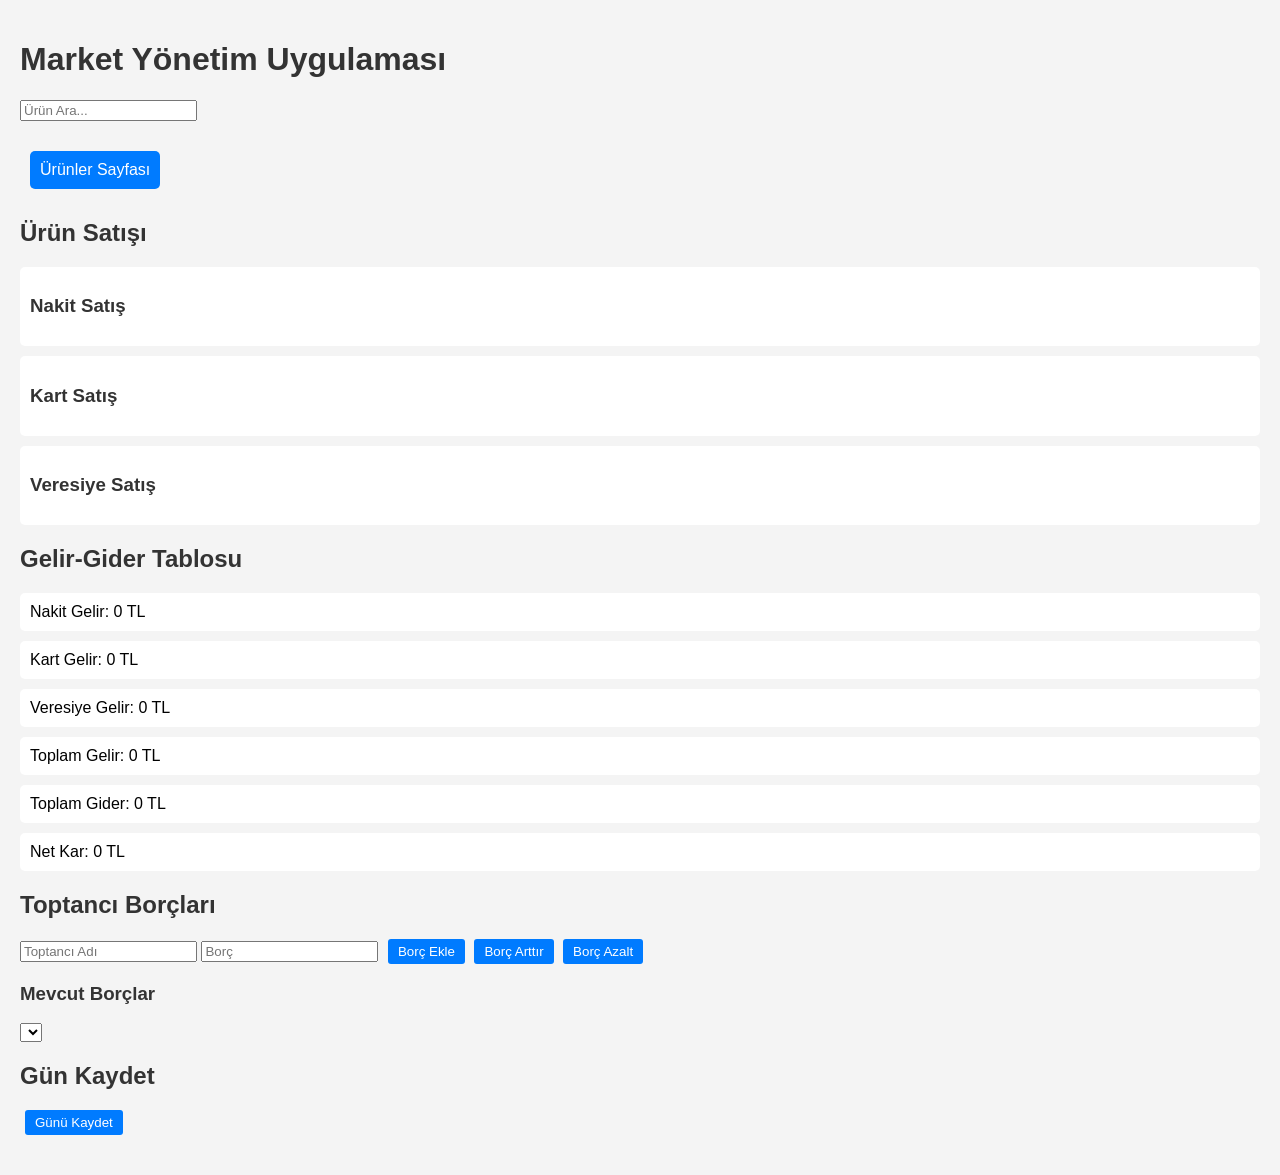
<file: index.html>
<!DOCTYPE html>
<html lang="tr">
<head>
    <meta charset="UTF-8">
    <meta name="viewport" content="width=device-width, initial-scale=1.0">
    <title>Market Yönetim Uygulaması</title>
    <link rel="stylesheet" href="styles.css">
</head>
<body>
    <h1>Market Yönetim Uygulaması</h1>

    <!-- Ürün Arama ve Sayfalar Arası Geçiş -->
    <div id="search">
        <input type="text" id="product-search" placeholder="Ürün Ara..." onkeyup="searchProducts()">
    </div>
    <a href="urunler.html" class="navigation-button">Ürünler Sayfası</a>

    <!-- Ürün Satış Kategorileri -->
    <div id="sales">
        <h2>Ürün Satışı</h2>
        <ul>
            <li>
                <h3>Nakit Satış</h3>
                <ul id="cash-sales"></ul>
            </li>
            <li>
                <h3>Kart Satış</h3>
                <ul id="card-sales"></ul>
            </li>
            <li>
                <h3>Veresiye Satış</h3>
                <ul id="credit-sales"></ul>
            </li>
        </ul>
    </div>

    <!-- Gelir-Gider Tablosu -->
    <div id="finance">
        <h2>Gelir-Gider Tablosu</h2>
        <ul>
            <li>Nakit Gelir: <span id="cash-income">0</span> TL</li>
            <li>Kart Gelir: <span id="card-income">0</span> TL</li>
            <li>Veresiye Gelir: <span id="credit-income">0</span> TL</li>
            <li>Toplam Gelir: <span id="total-income">0</span> TL</li>
            <li>Toplam Gider: <span id="total-expense">0</span> TL</li>
            <li>Net Kar: <span id="net-profit">0</span> TL</li>
        </ul>
    </div>

    <!-- Toptancı Borçları ve Ödemeleri -->
    <div id="wholesalers">
        <h2>Toptancı Borçları</h2>
        <input type="text" id="wholesaler-name" placeholder="Toptancı Adı">
        <input type="number" id="wholesaler-debt" placeholder="Borç">
        <button onclick="addWholesalerDebt()">Borç Ekle</button>
        <button onclick="increaseWholesalerDebt()">Borç Arttır</button>
        <button onclick="decreaseWholesalerDebt()">Borç Azalt</button>

        <h3>Mevcut Borçlar</h3>
        <select id="wholesaler-select"></select>
        <ul id="wholesaler-debts"></ul>
    </div>

    <!-- Gün Kaydet -->
    <div id="save-day">
        <h2>Gün Kaydet</h2>
        <button onclick="saveDay()">Günü Kaydet</button>
    </div>

    <script src="script.js"></script>
</body>
</html>
</file>
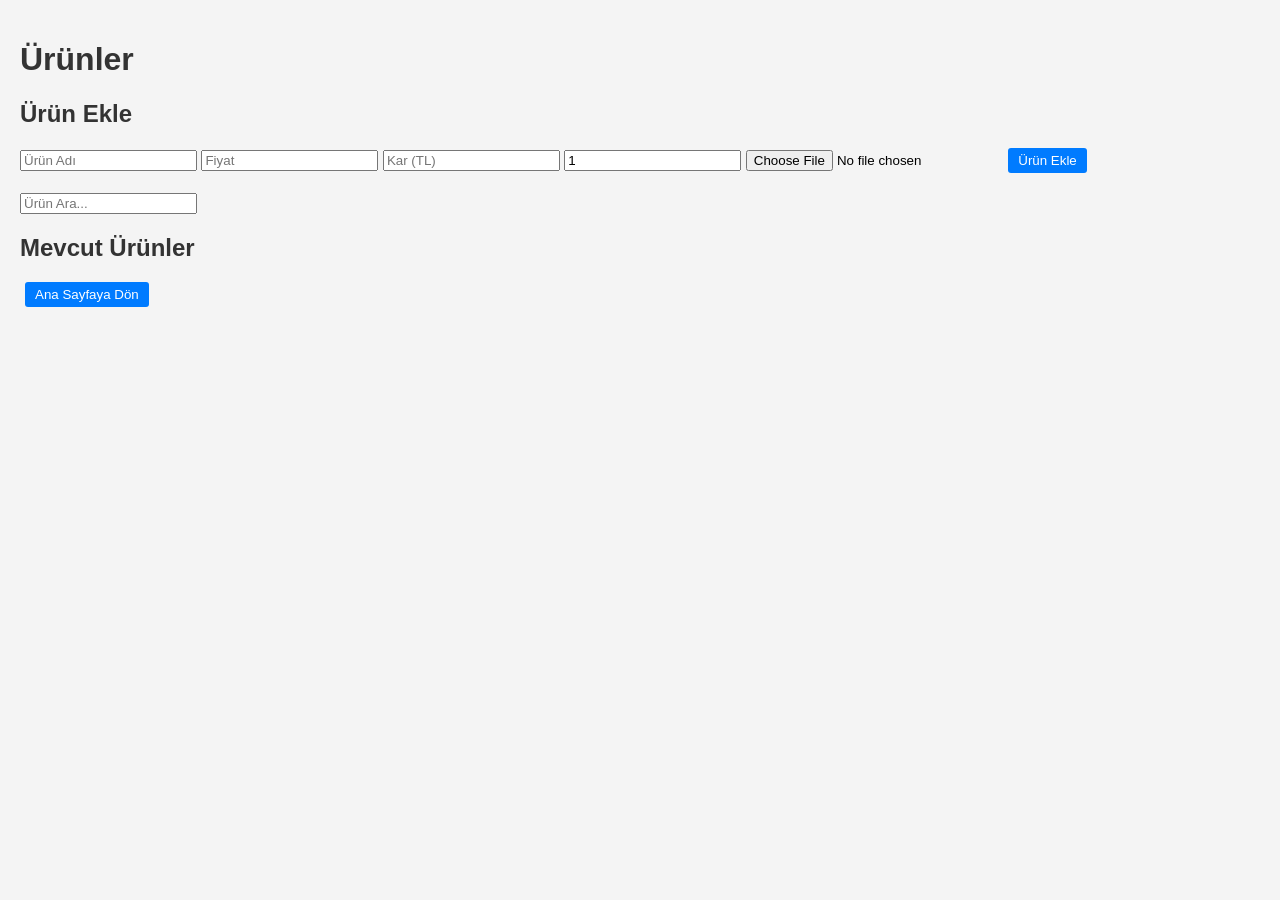
<file: urunler.html>
<!DOCTYPE html>
<html lang="tr">
<head>
    <meta charset="UTF-8">
    <meta name="viewport" content="width=device-width, initial-scale=1.0">
    <title>Ürünler</title>
    <link rel="stylesheet" href="styles.css">
</head>
<body>
    <h1>Ürünler</h1>

    <!-- Ürün Ekleme -->
    <div id="product-add">
        <h2>Ürün Ekle</h2>
        <input type="text" id="new-product-name" placeholder="Ürün Adı">
        <input type="number" id="new-product-price" placeholder="Fiyat">
        <input type="number" id="new-product-profit" placeholder="Kar (TL)">
        <input type="number" id="new-product-quantity" placeholder="Miktar" value="1">
        <input type="file" id="new-product-image" accept="image/*">
        <button onclick="addProduct()">Ürün Ekle</button>
    </div>

    <!-- Ürün Arama -->
    <div id="product-search">
        <input type="text" id="search-products" placeholder="Ürün Ara..." onkeyup="searchProducts()">
    </div>

    <!-- Ürünler Listesi -->
    <div id="product-list">
        <h2>Mevcut Ürünler</h2>
        <ul id="all-products"></ul>
    </div>

    <button onclick="window.location.href='index.html'">Ana Sayfaya Dön</button>

    <script src="urunler.js"></script>
</body>
</html>
</file>
<file: styles.css>
body {
    font-family: Arial, sans-serif;
    margin: 0;
    padding: 0;
    padding: 20px;
    background-color: #f4f4f4;
}

h1, h2, h3 {
    color: #333;
}

#search, #product-add, #sales, #finance, #wholesalers, #save-day {
    margin-bottom: 20px;
}

.navigation-button {
    display: inline-block;
    margin: 10px;
    padding: 10px;
    background-color: #007BFF;
    color: white;
    text-decoration: none;
    border-radius: 5px;
}

.navigation-button:hover {
    background-color: #0056b3;
}

ul {
    list-style-type: none;
    padding: 0;
}

li {
    margin-bottom: 10px;
    background-color: #fff;
    padding: 10px;
    border-radius: 5px;
}

img {
    margin-right: 10px;
}

button {
    margin-left: 5px;
    padding: 5px 10px;
    background-color: #007BFF;
    color: white;
    border: none;
    border-radius: 3px;
}

button:hover {
    background-color: #0056b3;
}
</file>
